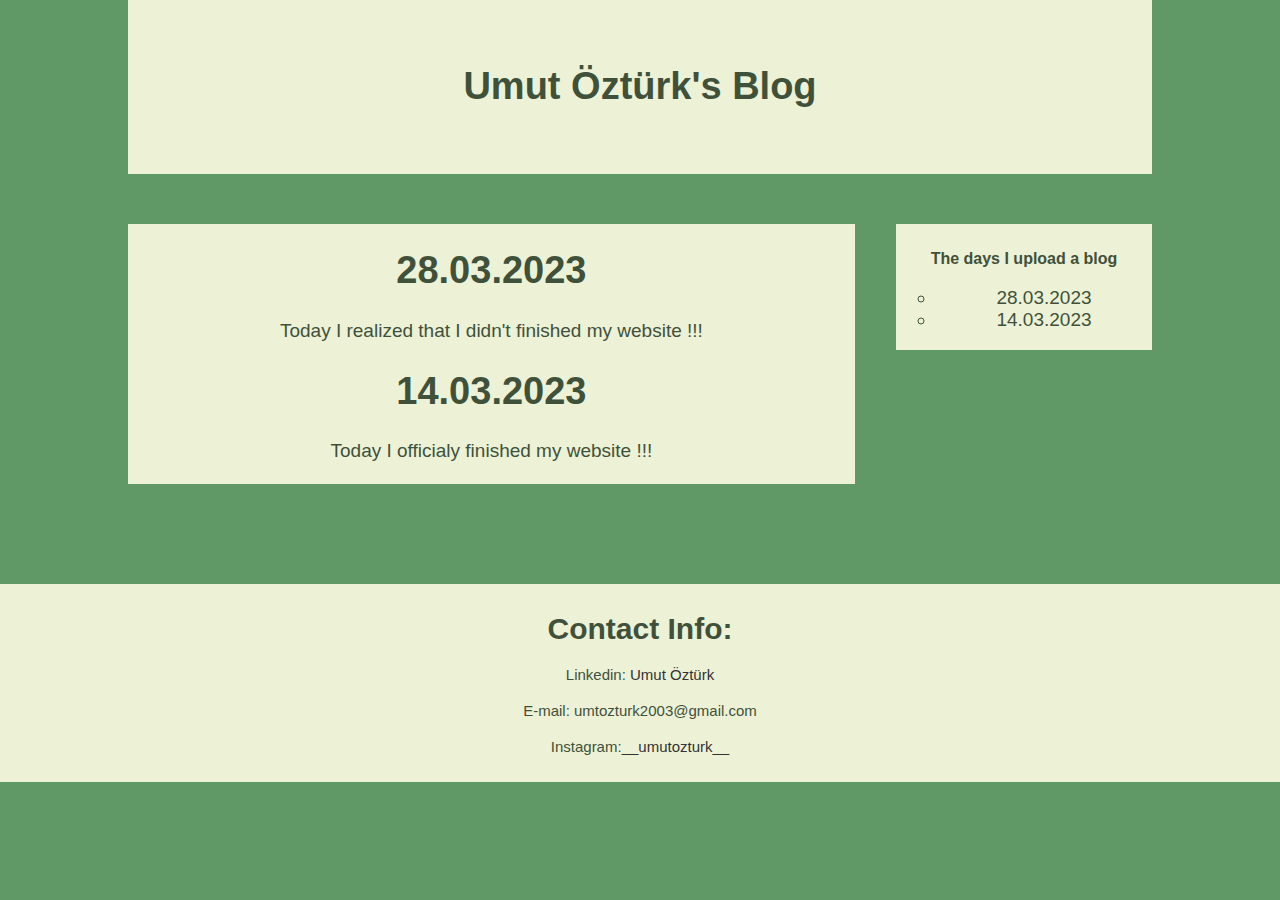
<file: blogPage.html>
<!DOCTYPE html>
<html>
    <head>
        <meta charset = "utf-8">
        <title>Blog Page</title>
        <link rel="stylesheet" href="css/style.css">
    </head>

    <body>
        <div class="container">
            <header class="Greeting">
                <h1>Umut Öztürk's Blog</h1>
            </header>
            <section>
                <h1>28.03.2023</h1>
                <p>Today I realized that I didn't finished my website !!!</p>
                <h1>14.03.2023</h1>
                <p>Today I officialy finished my website !!!</p>

            </section>
            <aside>
                <h1 style="font-size: 16px;">The days I upload a blog</h1>
                <ol>
                    <li>28.03.2023</li>
                    <li>14.03.2023</li>
                </ol>
            </aside>
        </div>
    </body>
    <footer>
        <h1>Contact Info:</h1>
        <p>Linkedin: <a href="https://www.linkedin.com/in/umut-%C3%B6zt%C3%BCrk-9927091b4/">Umut Öztürk</a></p>
        <p>E-mail: umtozturk2003@gmail.com</p>
        <p>Instagram:<a href="https://www.instagram.com/__umutozturk__/">__umutozturk__</a></p>
    </footer>
</html>
</file>
<file: css/style.css>
body {
    background-color: #609966;
    font-size: 19px;
    font-family: Calibri,sans-serif;
    color: #40513B;
    margin: 0;
}
p{
    line-height: 1.4;
}
header {
    background-color: #5A7684;
    padding-top: 40px;
    padding-bottom: 40px;
    text-align: center;
    margin-bottom: 50px;
}

.container {
    width: 80%;
    margin: 0 auto;
}
section {
    float: left;
    width: 70%;
    background-color: #5A7684;
    padding-bottom: 50 px;
    margin-bottom: 100px;
    text-align: center;
    padding-left: 5px;
    padding-right: 5px;
}

aside {
    float: right;
    width: 25%;
    background-color: #5A7684;
    text-align: center;
    padding-top: 15px;
}
footer {
    background-color: #5A7684;
    clear: both;
    padding: 10px;
    text-align: center;
    font-size: 15px;
    line-height:1;


}
a {
    color: #333333;
    text-decoration: none;
}
a:hover {
    color: #609966;
}
a:focus {
    color: #609966;
}


ol {
    list-style-type: circle;
}
header,section, aside,footer {
    background-color: #EDF1D6;
}
</file>
